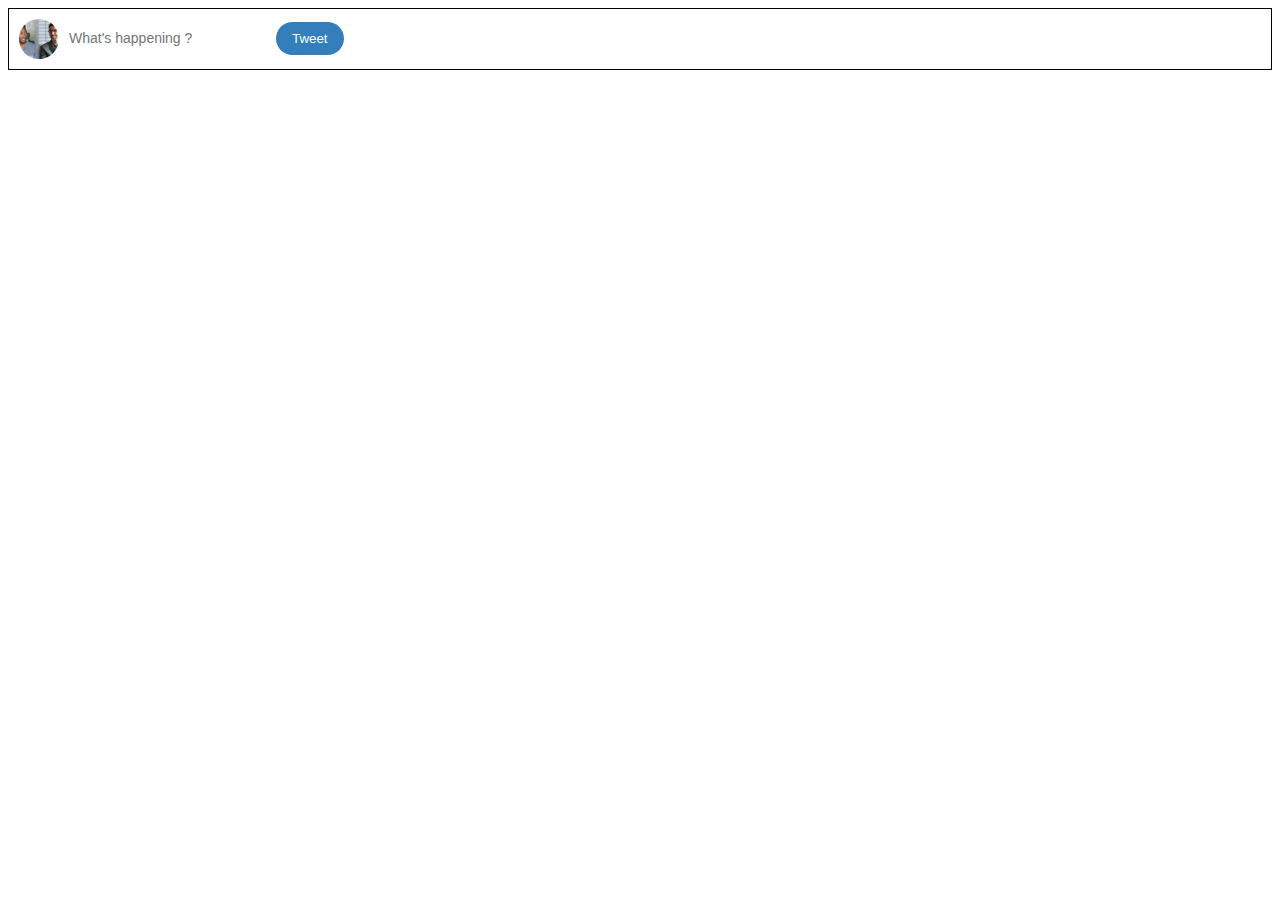
<file: exercise7.html>
<!DOCTYPE html>
<html lang="en">
<head>
    <meta charset="UTF-8">
    <meta name="viewport" content="width=device-width, initial-scale=1.0">
    <title>Exercise7</title>

</head>
<style>
    div{
        margin:0px;
        border:1px solid black;
        align-items:center;
        padding:10px;
    }
    .img3{
        height: 40px;;
        width:40px;
        border-radius:100px;
        object-fit:cover;
        object-position: center;
        vertical-align: middle;

        
    }
    .search3{
        margin-top: 0px;
        border: none;
        margin-left: 4px;
        font-size:14px;
        margin-right:20px;
    }
    .btn{
        background-color: rgb(51, 126, 187);
        color:white;
        border:none;
        border-radius:40px;
        text-align: center;
        padding:9px 16px;
        cursor:pointer
    }
</style>
<body>
    <div>
        <img class="img3"src="thumbnail-1.webp" alt="sundarpichai">
        <input class="search3" type="text"placeholder="What's happening ?">
        <button class="btn">Tweet</button>
    </div>
    
    
</body>
</html>
</file>
